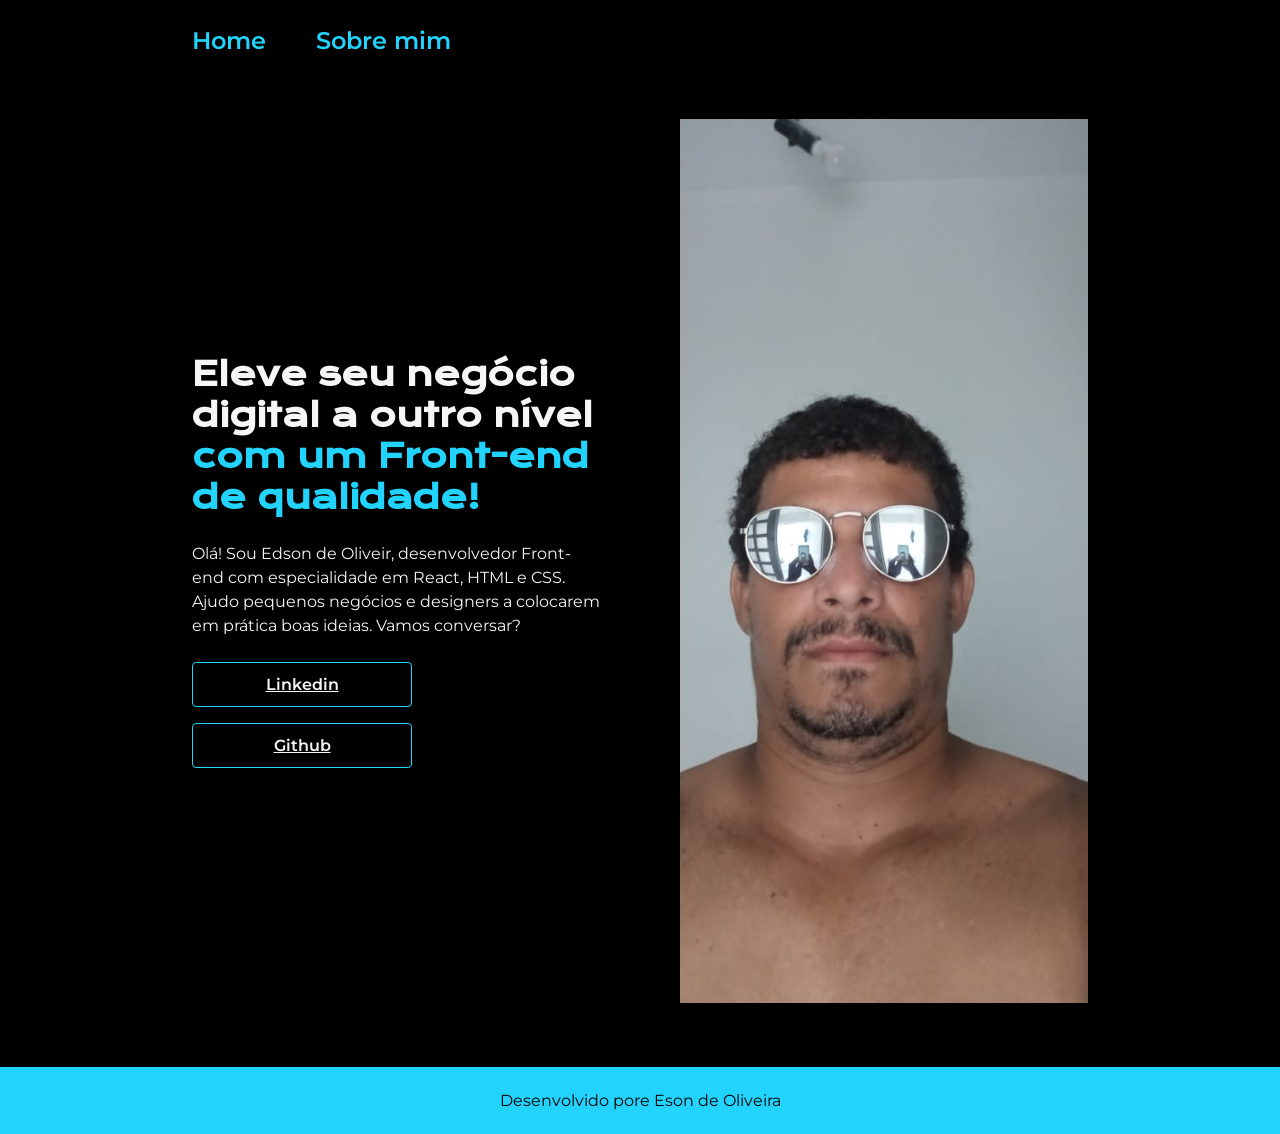
<file: index.html>
<!DOCTYPE html>
<html lang="en">

<head>
    <meta charset="UTF-8">
    <meta name="viewport" content="width=device-width, initial-scale=1.0">
    <title>Portifólio-Edson</title>
    <link rel="stylesheet" href="style.css">

</head>

<body>
    <header>
        <nav class="cabecalho">
            <a href="index.html"class="cabecalho-link">Home</a>
            <a href="sobremim.html" class="cabecalho-link">Sobre mim</a>
        </nav>
    </header>
    <main>
        <section class="container-texto">
            <h1 class="container-texto-titulo">Eleve seu negócio digital a outro nível <strong class="container-titulo-destaque"> com 
                    um Front-end de qualidade!</strong></h1>
            <p class="container-texto-paragrafo">Olá! Sou Edson de Oliveir, desenvolvedor Front-end com especialidade em
                React, HTML e CSS. Ajudo pequenos negócios e designers a colocarem em prática boas ideias. Vamos
                conversar?</p>
            <div class="container-texto-link">
                <a href="https://br.linkedin.com/" class="container-texto-link-link"  >Linkedin</a>
                <a href="https://github.com/" class="container-texto-link-link" >Github</a>
            </div>
        </section>
        <section class="container-foto">
            <img src="IMG-20201102-WA0013.jpg" alt="">
        </section>
    </main>
    <footer>
         <p>Desenvolvido pore Eson de Oliveira</p>
    </footer>
</body>

</html>
</file>
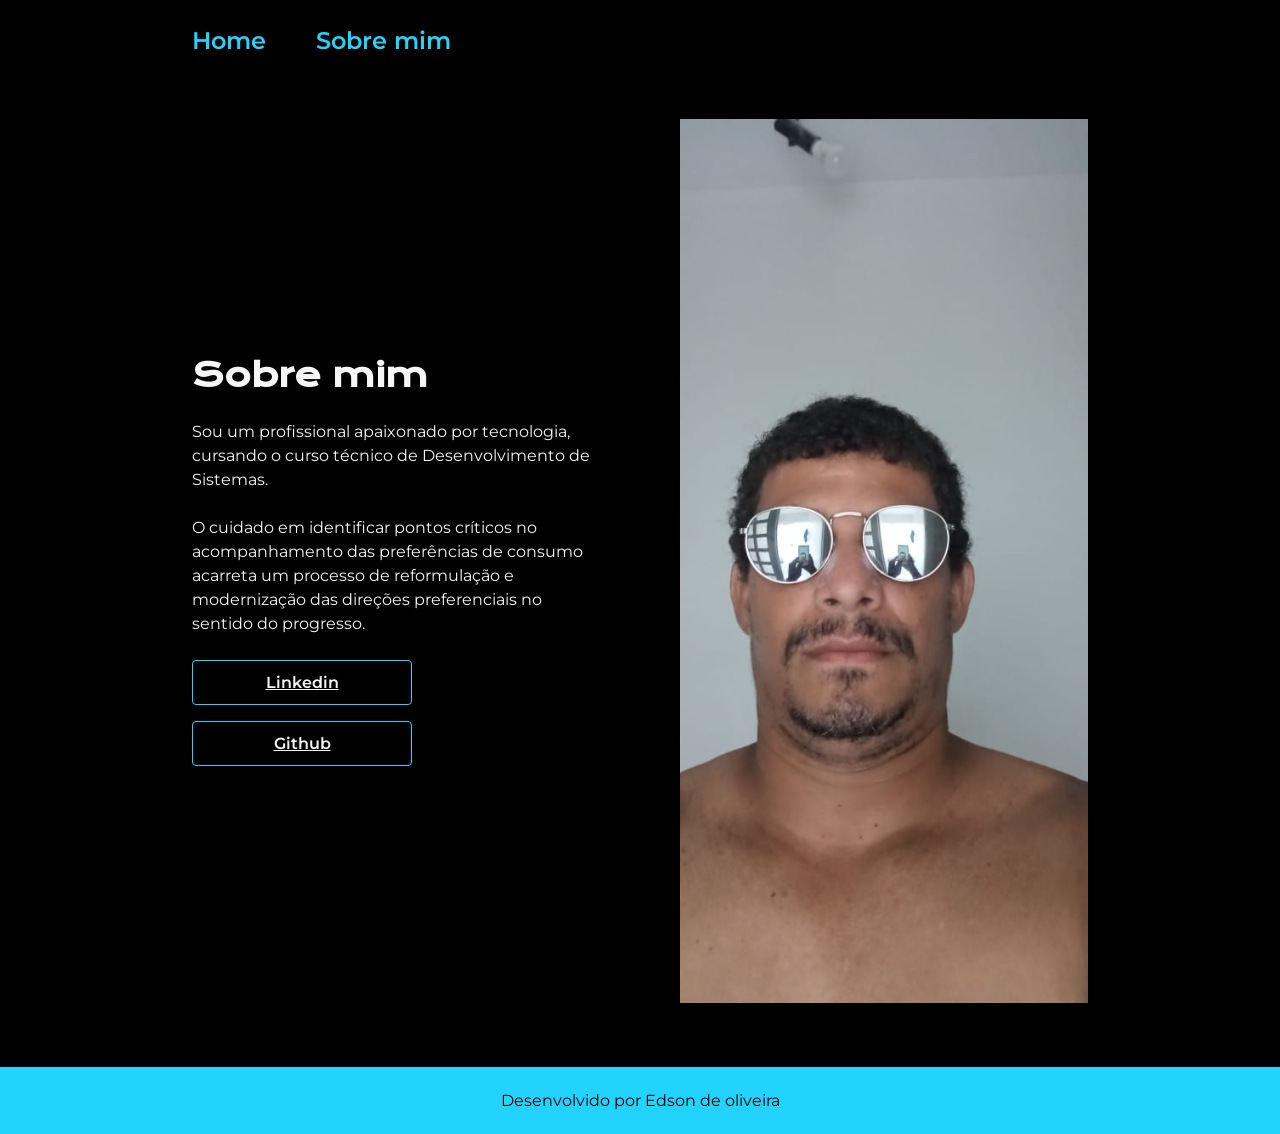
<file: sobremim.html>
<!DOCTYPE html>
<html lang="en">

<head>
    <meta charset="UTF-8">
    <meta name="viewport" content="width=device-width, initial-scale=1.0">
    <title>Portifólio-Edson</title>
    <link rel="stylesheet" href="style.css">

</head>

<body>
    <header>
        <nav class="cabecalho">
            <a href="index.html" class="cabecalho-link">Home</a>
            <a href="sobremim.html" class="cabecalho-link">Sobre mim</a>
        </nav>
    </header>
    <main>
        <section class="container-texto">
            <h1 class="container-texto-titulo">Sobre mim</h1>
            <p class="container-texto-paragrafo">Sou um profissional apaixonado por tecnologia, cursando o curso técnico
                de Desenvolvimento de Sistemas.</p>
            <p class="container-texto-paragrafo">O cuidado em identificar pontos críticos no acompanhamento das
                preferências de consumo acarreta um processo de reformulação e modernização das direções preferenciais
                no sentido do progresso.</p>
            <div class="container-texto-link">
                <a href="https://br.linkedin.com/" class="container-texto-link-link">Linkedin</a>
                <a href="https://github.com/" class="container-texto-link-link">Github</a>
            </div>
        </section>
        <section class="container-foto">
            <img src="IMG-20201102-WA0013.jpg" alt="">
        </section>
    </main>
    <footer>
        <p>Desenvolvido por Edson de oliveira</p>
    </footer>
</body>

</html>
</file>
<file: style.css>
@import url('https://fonts.googleapis.com/css2?family=Krona+One&family=Montserrat:wght@400;600&display=swap');

:root {
    --corPrincipal: #22D4FD;
    --corSecundaria: #000;
    --corTerciaria: #F6F6F6;

    --fontePrincipal: "Montserrat", sans-serif;
    --fonteSecundaria: "Krona One", sans-serif;
}

* {
    margin: 0;
    padding: 0;
    box-sizing: border-box;
}

body {
    background-color: var(--corSecundaria);
    color: var(--corTerciaria);
}

/* CABEÇALHO */

header {
    background-color: var(--corSecundaria);
    padding: 2% 15% 0% 15%;
}

.cabecalho {
    display: flex;
    gap: 50px;
}

.cabecalho-link {
    color: var(--corPrincipal);
    font-family: var(--fontePrincipal);
    font-size: 24px;
    font-weight: 600;
    text-decoration: none;
}

/* CONTEÚDO PRINCIPAL */

main {
    padding: 5% 15%;
    display: flex;
    align-items: center;
    justify-content: space-between;
    gap: 80px;
}

/* TEXTO */

.container-texto {
    width: 50%;
    display: flex;
    flex-direction: column;
    gap: 24px;
}

.container-texto-titulo {
    font-family: var(--fonteSecundaria);
    color: var(--corTerciaria);
    font-size: 32px;
}

.container-titulo-destaque {
    color: var(--corPrincipal);
}

.container-texto-paragrafo {
    font-family: var(--fontePrincipal);
    color: var(--corTerciaria);
    font-size: 16px;
    font-weight: 400;
    line-height: 1.5;
    text-align: left;
}

/* LINKS */

.container-texto-link {
    display: flex;
    flex-direction: column;
    align-items: flex-start;
    gap: 16px;
}

.container-texto-link-link {
    width: 220px;
    background-color: transparent;
    border: solid 1px var(--corPrincipal);
    border-radius: 4px;
    padding: 12px 20px;
    color: var(--corTerciaria);
    font-size: 16px;
    font-family: var(--fontePrincipal);
    font-weight: 600;
    text-align: center;
}

/* FOTO */

.container-foto {
    width: 50%;
    display: flex;
    justify-content: center;
}

.container-foto img {
    width: 100%;
    max-width: 500px;
    height: auto;
    display: block;
}

/* RODAPÉ */

footer {
    color: var(--corSecundaria);
    background-color: var(--corPrincipal);
    padding: 24px;
    text-align: center;
    font-family: var(--fontePrincipal);
    font-size: 1rem;
    font-weight: 400;
}

/* RESPONSIVIDADE */

@media (max-width: 600px) {

    header {
        padding: 5%;
    }

    .cabecalho {
        justify-content: center;
        gap: 30px;
    }

    main {
        padding: 10% 5%;
        flex-direction: column-reverse;
        gap: 40px;
    }

    .container-texto {
        width: 100%;
    }

    .container-foto {
        width: 100%;
    }

    .container-foto img {
        width: 100%;
    }

    .container-texto-titulo {
        font-size: 24px;
    }

    .container-texto-link {
        align-items: center;
    }
}
</file>
